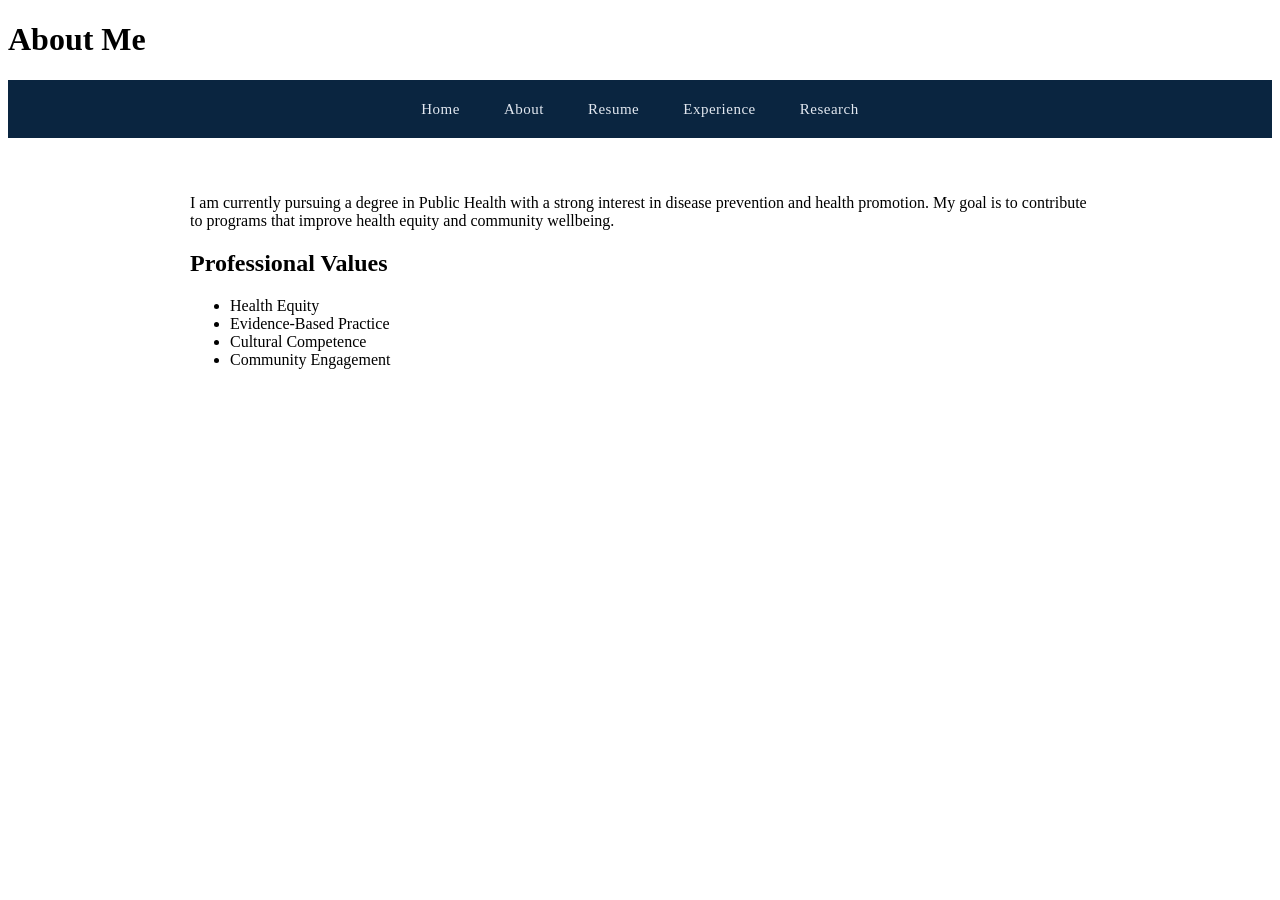
<file: about.html>
<!DOCTYPE html>
<html>
<head>
    <title>About Me</title>
    <link rel="stylesheet" href="Style.css">
</head>
<body>
<header>
    <h1>About Me</h1>
    <nav>
        <a href="index.html">Home</a>
        <a href="about.html">About</a>
        <a href="resume.html">Resume</a>
        <a href="experience.html">Experience</a>
        <a href="research.html">Research</a>
    </nav>
</header>

<section>
    <p>I am currently pursuing a degree in Public Health with a strong interest in disease prevention and health promotion. My goal is to contribute to programs that improve health equity and community wellbeing.</p>

    <h2>Professional Values</h2>
    <ul>
        <li>Health Equity</li>
        <li>Evidence-Based Practice</li>
        <li>Cultural Competence</li>
        <li>Community Engagement</li>
    </ul>
</section>
</body>
</html>
</file>
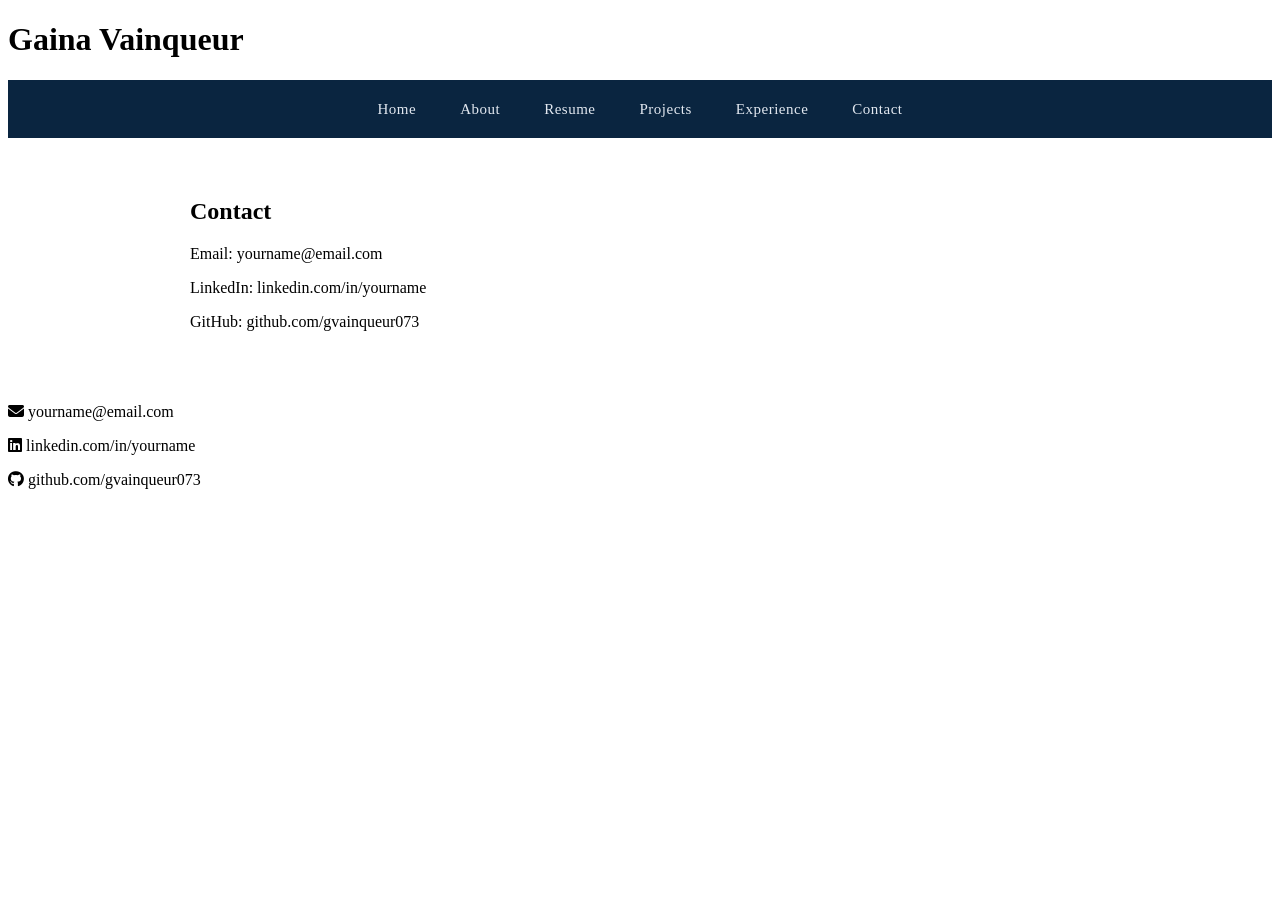
<file: contact.html>
<!DOCTYPE html>
<html>

<head>
  <link rel="stylesheet"
href="https://cdnjs.cloudflare.com/ajax/libs/font-awesome/6.5.0/css/all.min.css">
<title>Contact | Gaina Vainqueur</title>
<link rel="stylesheet" href="Style.css">
</head>

<body>

<header>

<h1>Gaina Vainqueur</h1>

<nav>
<a href="index.html">Home</a>
<a href="about.html">About</a>
<a href="resume.html">Resume</a>
<a href="projects.html">Projects</a>
<a href="experience.html">Experience</a>
<a href="contact.html">Contact</a>
</nav>

</header>

<section>

<h2>Contact</h2>

<div class="card">

<p>Email: yourname@email.com</p>
<p>LinkedIn: linkedin.com/in/yourname</p>
<p>GitHub: github.com/gvainqueur073</p>

</div>

</section>

</body>

</html>
<p><i class="fa-solid fa-envelope"></i> yourname@email.com</p>

<p><i class="fa-brands fa-linkedin"></i> linkedin.com/in/yourname</p>

<p><i class="fa-brands fa-github"></i> github.com/gvainqueur073</p>
</file>
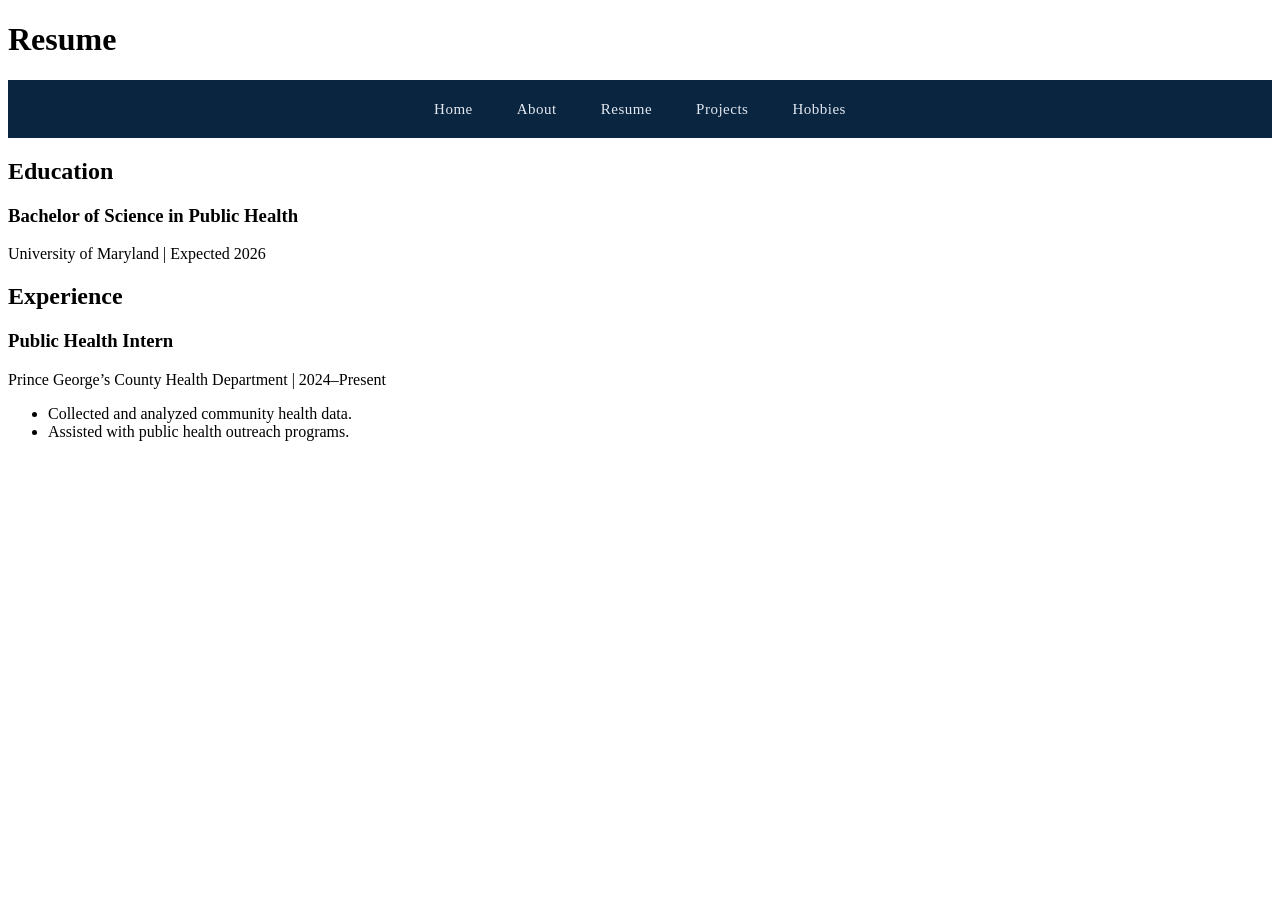
<file: resume.html>
<!DOCTYPE html>
<html>
<head>
    <title>Resume</title>
    <link rel="stylesheet" href="Style.css">
</head>
<body>
    <header>
        <h1>Resume</h1>
        <nav>
            <a href="index.html">Home</a>
            <a href="about.html">About</a>
            <a href="resume.html">Resume</a>
            <a href="projects.html">Projects</a>
            <a href="hobbies.html">Hobbies</a>
        </nav>
    </header>
    
        <h2>Education</h2>
<div class="resume-section">
  <h3>Bachelor of Science in Public Health</h3>
  <p>University of Maryland | Expected 2026</p>
</div>

<h2>Experience</h2>
<div class="resume-section">
  <h3>Public Health Intern</h3>
  <p>Prince George’s County Health Department | 2024–Present</p>
  <ul>
    <li>Collected and analyzed community health data.</li>
    <li>Assisted with public health outreach programs.</li>
  </ul>
</div>
    
    </section>
</body>
</html>
</file>
<file: Style.css>
@import url('https://fonts.googleapis.com/css2?family=Inter:wght@400;600;700&display=swap');
public-health-data.jpg
body {
    font-family: 'Inter', sans-serif;
    margin: 0;
    background-color: #eef2f5;
    color: #1e293b;
}

/* Navigation Bar */
nav {
    background-color: #0a2540; /* medical navy */
    padding: 20px;
    text-align: center;
}

nav a {
    color: #e2e8f0;
    text-decoration: none;
    margin: 0 20px;
    font-weight: 500;
    font-size: 15px;
    letter-spacing: 0.5px;
}

nav a:hover {
    color: #2dd4bf; /* healthcare teal */
}

/* Hero Section */
.hero {
    background: linear-gradient(to right, #0a2540, #134e4a);
    color: white;
    text-align: center;
    padding: 80px 20px;
}

.hero h1 {
    font-size: 40px;
    margin-bottom: 15px;
}

.hero p {
    font-size: 20px;
    font-weight: 400;
    opacity: 0.9;
}

/* Section Header */
.section-title {
    text-align: center;
    margin-top: 60px;
    font-size: 30px;
    color: #0a2540;
}

/* Project Cards */
.project-card {
    background: white;
    margin: 40px auto;
    padding: 35px;
    width: 85%;
    max-width: 900px;
    border-radius: 14px;
    box-shadow: 0 8px 25px rgba(0,0,0,0.08);
    border-top: 5px solid #2dd4bf;
    transition: all 0.3s ease;
}

.project-card:hover {
    transform: translateY(-8px);
    box-shadow: 0 12px 30px rgba(0,0,0,0.12);
}

.project-card h2 {
    color: #0a2540;
    margin-bottom: 15px;
}

.project-card p {
    margin: 10px 0;
    line-height: 1.6;
}

/* Professional Button */
.project-card a {
    display: inline-block;
    margin-top: 20px;
    padding: 12px 22px;
    background-color: #0a2540;
    color: white;
    text-decoration: none;
    border-radius: 8px;
    font-weight: 600;
    letter-spacing: 0.5px;
}

.project-card a:hover {
    background-color: #134e4a;
}

/* Footer */
footer {
    text-align: center;
    margin: 80px 0 30px 0;
    color: #64748b;
    font-size: 14px;
}
.hero{
background:url("images/health-data.jpg");
background-size:cover;
background-position:center;
padding:120px 20px;
text-align:center;
color:white;
}

.hero h2{
font-size:40px;
margin-bottom:20px;
}
.card img{
width:100%;
border-radius:8px;
margin-bottom:15px;
}
section{
padding:40px;
max-width:900px;
margin:auto;
animation:fadeIn 1s ease;
}

@keyframes fadeIn{
from{opacity:0; transform:translateY(20px);}
to{opacity:1; transform:translateY(0);}
}
</file>
